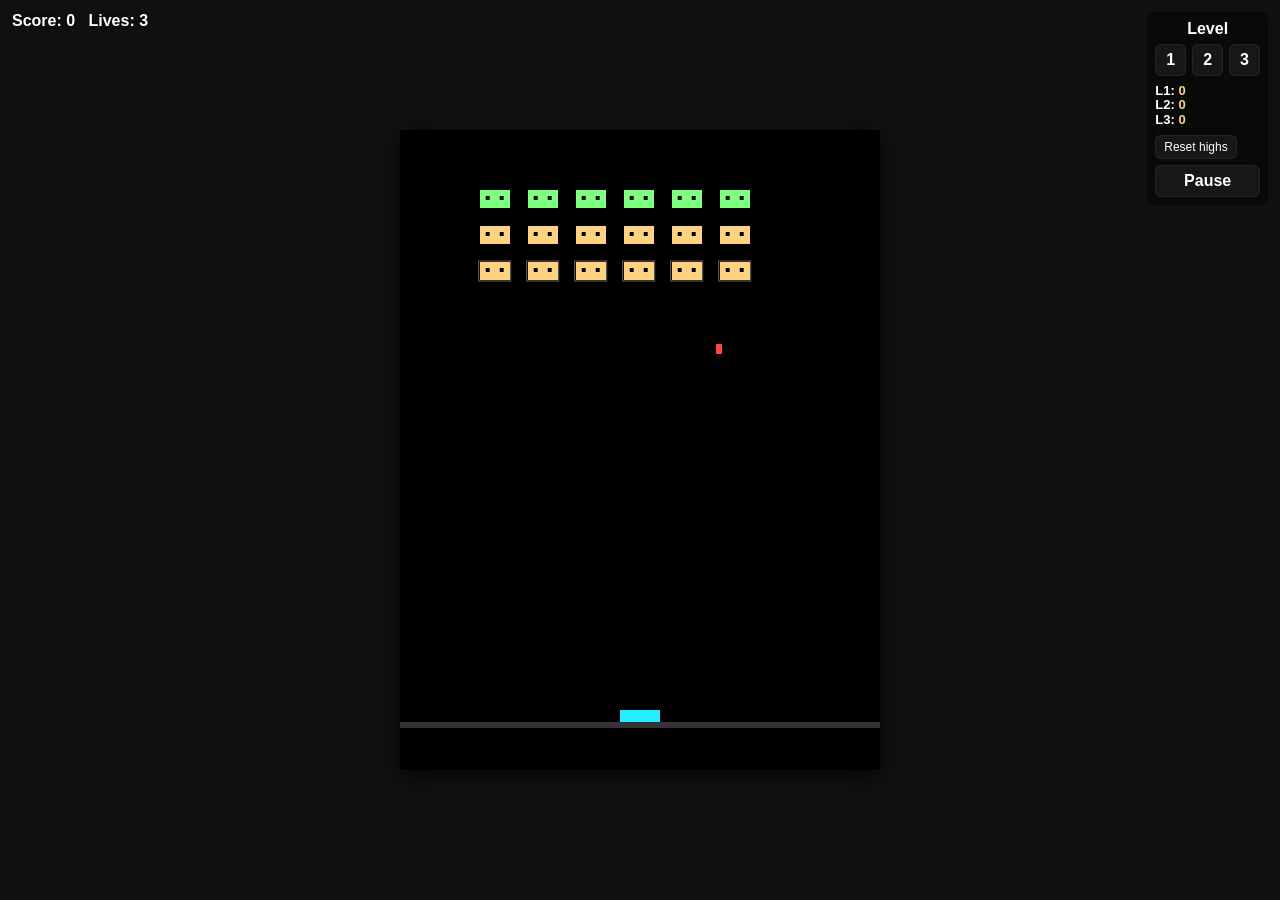
<file: index.html>
<!doctype html>
<html lang="uk">
<head>
<meta charset="utf-8" />
<meta name="viewport" content="width=device-width,initial-scale=1" />
<title>Space Invaders — Modular</title>
<link rel="stylesheet" href="styles.css">
</head>
<body>
  <div class="hud" id="hud">Score: 0 &nbsp; Lives: 3</div>
  <canvas id="game" width="480" height="640"></canvas>
  <div class="center" id="overlay" style="display:none;">
    <h1 id="message"></h1>
    <button id="restart">Restart</button>
  </div>
    
  <div class="center" id="pauseOverlay" style="display:none;">
    <h2 id="pauseMessage">Paused</h2>
    <div style="display:flex; gap:8px; justify-content:center;">
      <button id="resumeBtn">Resume</button>
      <button id="restartBtnFromPause">Restart</button>
    </div>
  </div>

  <script type="module" src="js/game.js"></script>
</body>
</html>
</file>
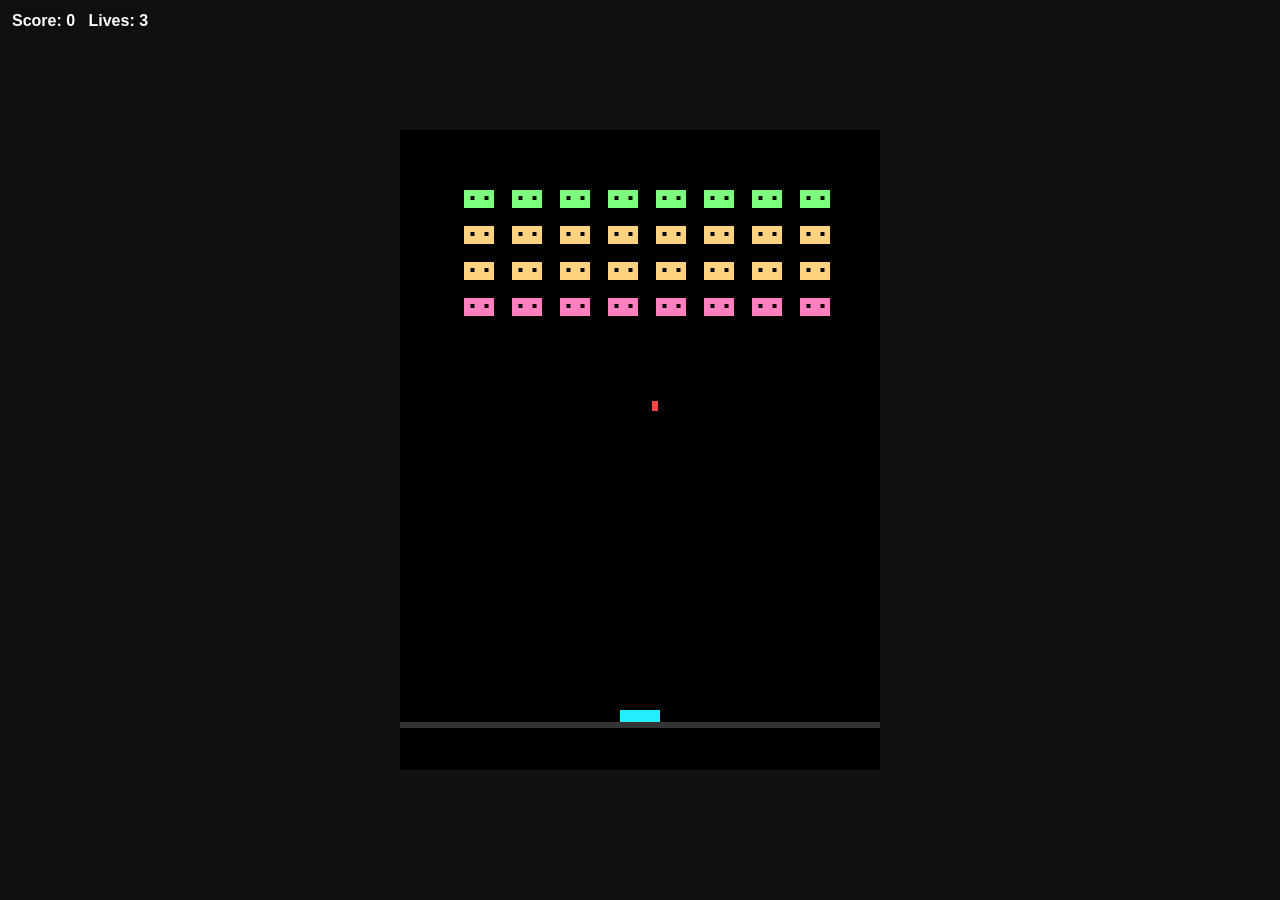
<file: full-game-index.html>
<!doctype html>
<html lang="uk">
<head>
<meta charset="utf-8" />
<meta name="viewport" content="width=device-width,initial-scale=1" />
<title>Space Invaders — Minimal</title>
<style>
  html,body { height:100%; margin:0; background:#111; display:flex; align-items:center; justify-content:center; font-family:Arial,Helvetica,sans-serif; color:#eee; }
  #game { background:#000; image-rendering: pixelated; }
  .hud { position: absolute; top:12px; left:12px; color:#fff; font-weight:700; text-shadow:0 0 6px rgba(0,0,0,.7); }
  .center { position: absolute; top:50%; left:50%; transform:translate(-50%,-50%); text-align:center; }
  button { padding:8px 12px; font-size:16px; }
</style>
</head>
<body>
<div class="hud" id="hud">Score: 0 &nbsp; Lives: 3</div>
<canvas id="game" width="480" height="640"></canvas>
<div class="center" id="overlay" style="display:none;">
  <h1 id="message"></h1>
  <button id="restart">Restart</button>
</div>

<script>
// ====== Настройки ======
const CANVAS_W = 480, CANVAS_H = 640;
const PLAYER_W = 40, PLAYER_H = 12;
const PLAYER_SPEED = 260; // px/s
const BULLET_SPEED = 420;
const INVADER_ROWS = 4;
const INVADER_COLS = 8;
const INVADER_W = 30, INVADER_H = 18;
const INVADER_H_SPACING = 18; // між колонками
const INVADER_V_SPACING = 18;
const INVADER_X_MARGIN = 30;
const INVADER_Y_MARGIN = 60;
const INVADER_BASE_SPEED = 30;
const INVADER_DROP = 22;
const ENEMY_BULLET_SPEED = 160;
const FIRE_COOLDOWN = 0.32; // сек

// ====== Сцена ======
const canvas = document.getElementById('game');
const ctx = canvas.getContext('2d');
canvas.width = CANVAS_W; canvas.height = CANVAS_H;

const hud = document.getElementById('hud');
const overlay = document.getElementById('overlay');
const message = document.getElementById('message');
document.getElementById('restart').onclick = () => startGame();

// ====== Стан гри ======
let keys = {};
window.addEventListener('keydown', e => keys[e.code] = true);
window.addEventListener('keyup', e => keys[e.code] = false);

let lastTime = null;
let game = null;

function startGame(){
  overlay.style.display = 'none';
  game = {
    player: { x: CANVAS_W/2 - PLAYER_W/2, y: CANVAS_H - 60, w: PLAYER_W, h: PLAYER_H, lives: 3 },
    playerBullets: [],
    enemyBullets: [],
    invaders: [],
    invaderDir: 1, // 1 вправо, -1 вліво
    invaderSpeed: INVADER_BASE_SPEED,
    invaderTimer: 0,
    score: 0,
    fireTimer: 0,
    gameOver: false
  };

  // створити натовп ворогів
  for (let r=0; r<INVADER_ROWS; r++){
    for (let c=0; c<INVADER_COLS; c++){
      const x = INVADER_X_MARGIN + c*(INVADER_W+INVADER_H_SPACING);
      const y = INVADER_Y_MARGIN + r*(INVADER_H+INVADER_V_SPACING);
      game.invaders.push({x,y,w:INVADER_W,h:INVADER_H,row:r,col:c,alive:true});
    }
  }
  lastTime = null;
  requestAnimationFrame(loop);
}

function loop(ts){
  if (!lastTime) lastTime = ts;
  const dt = Math.min((ts - lastTime)/1000, 0.05);
  lastTime = ts;
  update(dt);
  render();
  if (!game.gameOver) requestAnimationFrame(loop);
}

function update(dt){
  // player movement
  const p = game.player;
  if (keys['ArrowLeft'] || keys['KeyA']) p.x -= PLAYER_SPEED*dt;
  if (keys['ArrowRight']|| keys['KeyD']) p.x += PLAYER_SPEED*dt;
  p.x = Math.max(6, Math.min(CANVAS_W - p.w - 6, p.x));

  // firing
  game.fireTimer -= dt;
  if ((keys['Space'] || keys['KeyW'] || keys['ArrowUp']) && game.fireTimer <= 0){
    shootPlayer();
    game.fireTimer = FIRE_COOLDOWN;
  }

  // update bullets
  for (let b of game.playerBullets) b.y -= BULLET_SPEED*dt;
  game.playerBullets = game.playerBullets.filter(b => b.y + b.h > 0);

  for (let b of game.enemyBullets) b.y += ENEMY_BULLET_SPEED*dt;
  game.enemyBullets = game.enemyBullets.filter(b => b.y < CANVAS_H);

  // invaders movement: determine bounds
  const aliveInvaders = game.invaders.filter(i=>i.alive);
  if (aliveInvaders.length === 0) {
    win();
    return;
  }

  // compute leftmost and rightmost
  let left = Infinity, right = -Infinity;
  for (let inv of aliveInvaders){ left = Math.min(left, inv.x); right = Math.max(right, inv.x + inv.w); }

  // change direction if hit walls
  const margin = 6;
  if (right + game.invaderDir * game.invaderSpeed * dt > CANVAS_W - margin && game.invaderDir === 1) {
    moveInvadersDown();
  } else if (left + game.invaderDir * game.invaderSpeed * dt < margin && game.invaderDir === -1) {
    moveInvadersDown();
  } else {
    for (let inv of aliveInvaders) inv.x += game.invaderDir * game.invaderSpeed * dt;
  }

  // invaders occasionally fire
  game.invaderTimer += dt;
  if (game.invaderTimer > 0.6) {
    enemyFire();
    game.invaderTimer = 0;
  }

  // collisions: player bullets -> invaders
  for (let b of game.playerBullets){
    for (let inv of game.invaders){
      if (!inv.alive) continue;
      if (rectsOverlap(b,inv)){
        inv.alive = false;
        b.hit = true;
        game.score += 10;
        // increase speed slightly
        game.invaderSpeed += 1.6;
      }
    }
  }
  game.playerBullets = game.playerBullets.filter(b => !b.hit);

  // enemy bullets -> player
  for (let b of game.enemyBullets){
    if (rectsOverlap(b, p)){
      b.hit = true;
      playerHit();
    }
  }
  game.enemyBullets = game.enemyBullets.filter(b => !b.hit);

  // invaders reach player
  for (let inv of aliveInvaders){
    if (inv.y + inv.h >= p.y){
      lose();
      return;
    }
  }

  // update HUD
  hud.innerHTML = `Score: ${game.score} &nbsp; Lives: ${game.player.lives}`;
}

function moveInvadersDown(){
  game.invaderDir *= -1;
  for (let inv of game.invaders) if (inv.alive) inv.y += INVADER_DROP;
}

function enemyFire(){
  // choose a random bottom-most invader in a random column
  // group alive invaders by column, choose random column that has alive
  const cols = {};
  for (let inv of game.invaders) if (inv.alive){
    cols[inv.col] = cols[inv.col] || [];
    cols[inv.col].push(inv);
  }
  const availableCols = Object.keys(cols);
  if (!availableCols.length) return;
  const col = availableCols[Math.floor(Math.random()*availableCols.length)];
  const bottom = cols[col].sort((a,b)=>b.row-a.row)[0];
  // shoot from bottom invader
  game.enemyBullets.push({ x: bottom.x + bottom.w/2 - 3, y: bottom.y + bottom.h, w:6, h:10 });
}

function shootPlayer(){
  const p = game.player;
  game.playerBullets.push({ x: p.x + p.w/2 - 3, y: p.y - 10, w:6, h:10 });
}

// collisions AABB
function rectsOverlap(a,b){
  return a.x < b.x + b.w && a.x + a.w > b.x && a.y < b.y + b.h && a.y + a.h > b.y;
}

function playerHit(){
  game.player.lives -= 1;
  if (game.player.lives <= 0) {
    lose();
  } else {
    // clear bullets and reset player position
    game.playerBullets = [];
    game.enemyBullets = [];
    game.player.x = CANVAS_W/2 - PLAYER_W/2;
  }
}

function lose(){
  game.gameOver = true;
  message.textContent = `Game Over — Score: ${game.score}`;
  overlay.style.display = 'block';
}

function win(){
  game.gameOver = true;
  message.textContent = `You win! Score: ${game.score}`;
  overlay.style.display = 'block';
}

// ====== Рендер ======
function render(){
  // clear
  ctx.fillStyle = '#000';
  ctx.fillRect(0,0,CANVAS_W,CANVAS_H);

  // draw player
  const p = game.player;
  drawRect(p.x, p.y, p.w, p.h, '#2ef');

  // draw player bullets
  for (let b of game.playerBullets) drawRect(b.x, b.y, b.w, b.h, '#fffb');
  // draw enemy bullets
  for (let b of game.enemyBullets) drawRect(b.x, b.y, b.w, b.h, '#f44');

  // draw invaders
  for (let inv of game.invaders){
    if (!inv.alive) continue;
    // simple styling based on row
    const palette = ['#7fff7f','#ffd27f','#ffd27f','#ff7fbf'];
    const color = palette[Math.min(inv.row, palette.length-1)];
    drawRect(inv.x, inv.y, inv.w, inv.h, color);
    // eyes/detail as two small pixels
    ctx.fillStyle = '#000';
    ctx.fillRect(inv.x + 6, inv.y + 6, 4,4);
    ctx.fillRect(inv.x + inv.w - 10, inv.y + 6, 4,4);
  }

  // ground line
  ctx.fillStyle = '#333';
  ctx.fillRect(0, CANVAS_H - 48, CANVAS_W, 6);
}

// helper draw
function drawRect(x,y,w,h,fill){
  ctx.fillStyle = fill;
  ctx.fillRect(Math.round(x), Math.round(y), Math.round(w), Math.round(h));
}

// старт
startGame();
</script>
</body>
</html>
</file>
<file: styles.css>
html,body { height:100%; margin:0; background:#111; display:flex; align-items:center; justify-content:center; font-family:Arial,Helvetica,sans-serif; color:#eee; }
#game { background:#000; image-rendering: pixelated; box-shadow: 0 6px 20px rgba(0,0,0,0.7); }
.hud { position: absolute; top:12px; left:12px; color:#fff; font-weight:700; text-shadow:0 0 6px rgba(0,0,0,.7); }
.center { position: absolute; top:50%; left:50%; transform:translate(-50%,-50%); text-align:center; }
button { padding:8px 12px; font-size:16px; }
#ui-panel button {
    background: rgba(255,255,255,0.06);
    color: #fff;
    border: 1px solid rgba(255,255,255,0.06);
    border-radius: 6px;
  }
  #ui-panel button:hover {
    background: rgba(255,255,255,0.12);
  }

#pauseOverlay h2 { margin: 0 0 12px 0; font-size: 28px; color: #fff; text-shadow: 0 2px 8px rgba(0,0,0,0.6); }
#pauseOverlay button { padding:8px 12px; font-size:14px; cursor:pointer; border-radius:6px; }

  

/* responsive */
@media (max-width:600px){ #game{ width:320px; height:426px; } }
</file>
